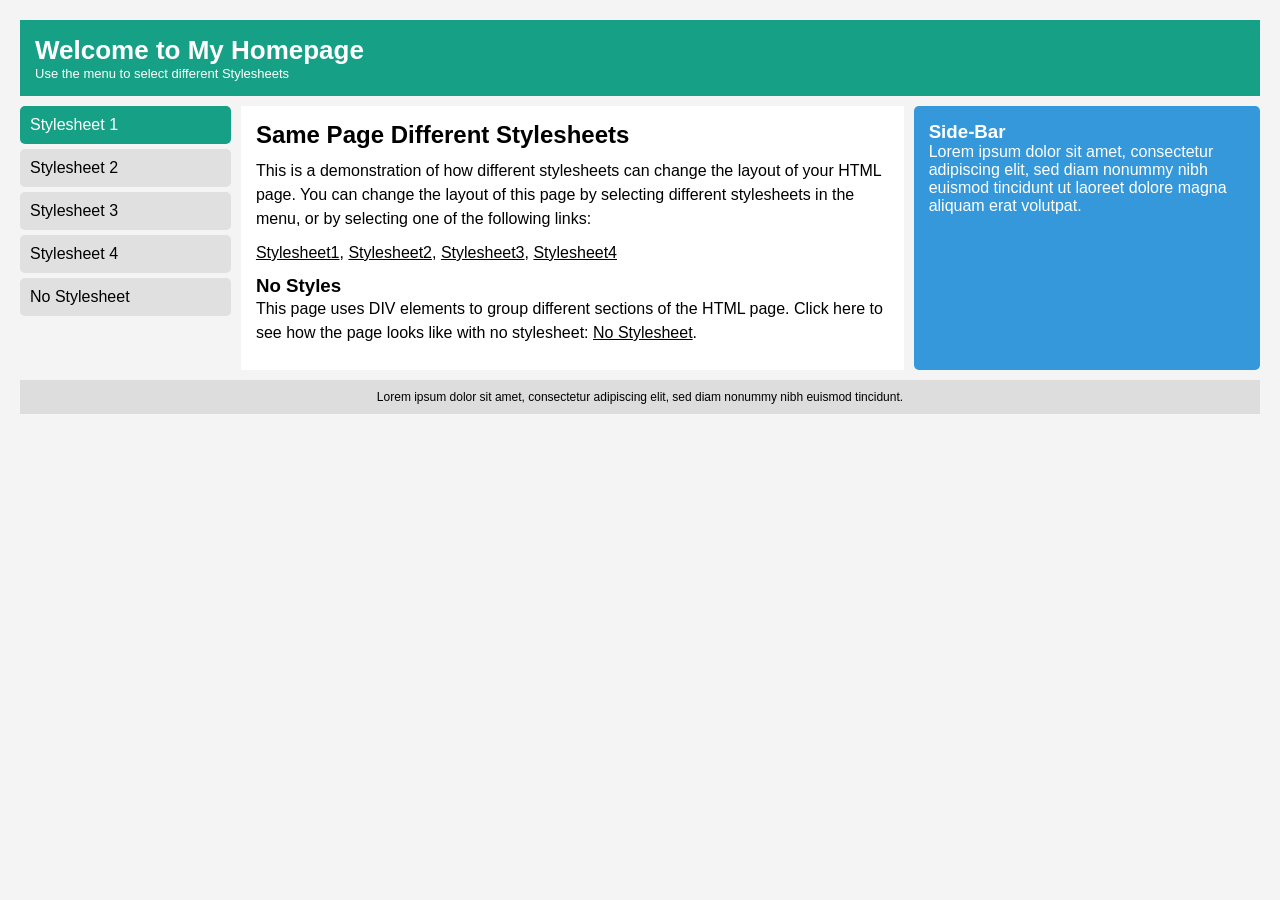
<file: final/final1/index.html>
<!doctype html>
<html lang="en">
  <head>
    <meta charset="UTF-8" />
    <meta name="viewport" content="width=device-width, initial-scale=1.0" />
    <title>My Homepage</title>
    <style>
      * {
        margin: 0;
        padding: 0;
        box-sizing: border-box;
        font-family: Arial, sans-serif;
      }

      body {
        background: #f4f4f4;
        padding: 20px;
      }

      .header {
        background: #16a085;
        color: white;
        padding: 15px;
      }

      .header h1 {
        font-size: 26px;
      }

      .header p {
        font-size: 13px;
      }

      .container {
        display: flex;
        gap: 10px;
        margin-top: 10px;
      }

      .menu {
        flex: 1;
        display: flex;
        flex-direction: column;
      }

      .menu div {
        background: #e0e0e0;
        padding: 10px;
        margin-bottom: 5px;
        border-radius: 5px;
      }

      .menu .active {
        background: #16a085;
        color: white;
      }

      .content {
        flex: 3;
        background: white;
        padding: 15px;
      }

      .content h2 {
        margin-bottom: 10px;
      }

      .content p {
        margin-bottom: 10px;
        line-height: 1.5;
      }

      .sidebar {
        flex: 1.5;
        background: #3498db;
        color: white;
        padding: 15px;
        border-radius: 5px;
      }

      a {
        color: black;
        text-decoration: underline;
      }

      .footer {
        margin-top: 10px;
        background: #ddd;
        padding: 10px;
        text-align: center;
        font-size: 12px;
      }

      @media (max-width: 1024px) {
        .container {
          flex-wrap: wrap;
        }

        .menu {
          flex: 1 1 30%;
        }

        .content {
          flex: 1 1 65%;
        }

        .sidebar {
          flex: 1 1 100%;
        }
      }

      @media (max-width: 768px) {
        .container {
          flex-direction: column;
        }
      }
    </style>
  </head>
  <body>
    <div class="header">
      <h1>Welcome to My Homepage</h1>
      <p>Use the menu to select different Stylesheets</p>
    </div>

    <div class="container">
      <div class="menu">
        <div class="active">Stylesheet 1</div>
        <div>Stylesheet 2</div>
        <div>Stylesheet 3</div>
        <div>Stylesheet 4</div>
        <div>No Stylesheet</div>
      </div>

      <div class="content">
        <h2>Same Page Different Stylesheets</h2>

        <p>
          This is a demonstration of how different stylesheets can change the
          layout of your HTML page. You can change the layout of this page by
          selecting different stylesheets in the menu, or by selecting one of
          the following links:
        </p>

        <p>
          <a href="#">Stylesheet1</a>, <a href="#">Stylesheet2</a>,
          <a href="#">Stylesheet3</a>,
          <a href="#">Stylesheet4</a>
        </p>

        <h3>No Styles</h3>
        <p>
          This page uses DIV elements to group different sections of the HTML
          page. Click here to see how the page looks like with no stylesheet:
          <a href="#">No Stylesheet</a>.
        </p>
      </div>

      <div class="sidebar">
        <h3>Side-Bar</h3>
        <p>
          Lorem ipsum dolor sit amet, consectetur adipiscing elit, sed diam
          nonummy nibh euismod tincidunt ut laoreet dolore magna aliquam erat
          volutpat.
        </p>
      </div>
    </div>

    <div class="footer">
      <p>
        Lorem ipsum dolor sit amet, consectetur adipiscing elit, sed diam
        nonummy nibh euismod tincidunt.
      </p>
    </div>
  </body>
</html>
</file>
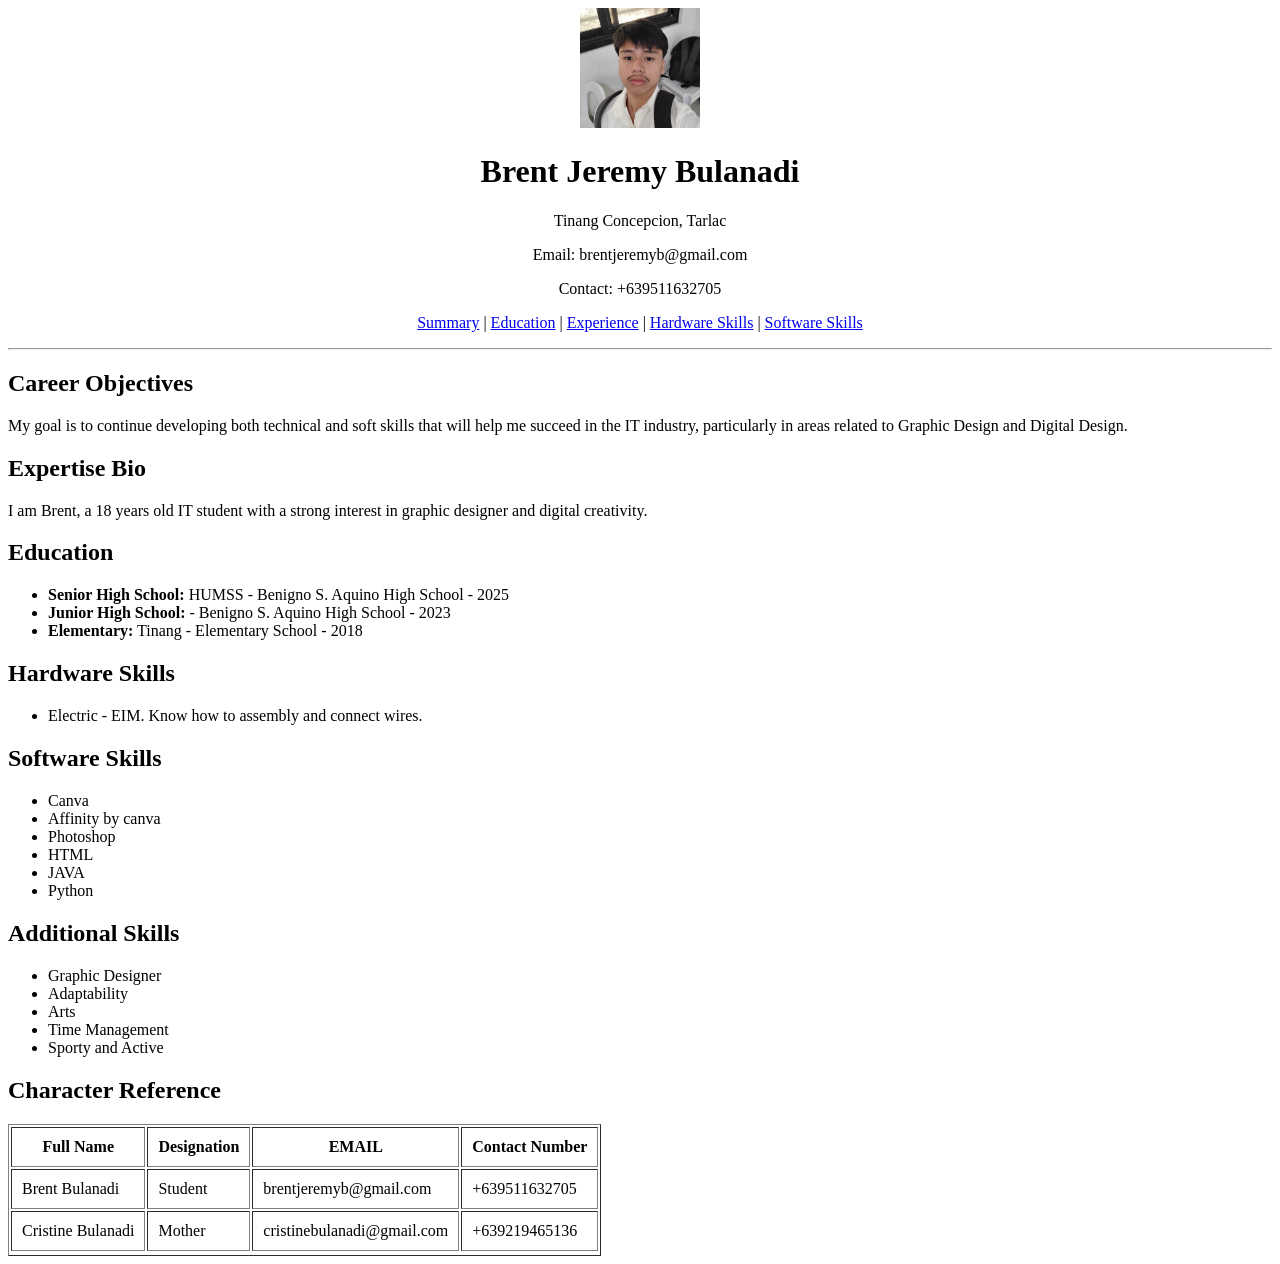
<file: midterm/midterm1/index.html>
<!DOCTYPE html>
<html>
<head>
    <title>Resume - Brent Jeremy Bulanadi</title>
</head>

<body>

<center>
    <img src="profile.jpg" width="120" height="120">
    <h1>Brent Jeremy Bulanadi</h1>
    <p>Tinang Concepcion, Tarlac</p>
    <p>Email: brentjeremyb@gmail.com</p>
    <p>Contact: +639511632705</p>

    <p>
        <a href="#">Summary</a> |
        <a href="#">Education</a> |
        <a href="#">Experience</a> |
        <a href="#">Hardware Skills</a> |
        <a href="#">Software Skills</a>
    </p>
</center>

<hr>

<h2>Career Objectives</h2>
<p>
My goal is to continue developing both technical and soft skills that will help me succeed in the IT industry, particularly in areas related to Graphic Design and Digital Design.
</p>

<h2>Expertise Bio</h2>
<p>
I am Brent, a 18 years old IT student with a strong interest in graphic designer and digital creativity.
</p>

<h2>Education</h2>
<ul>
<li><b>Senior High School:</b> HUMSS - Benigno S. Aquino High School - 2025</li>
<li><b>Junior High School:</b> - Benigno S. Aquino High School - 2023</li>
<li><b>Elementary:</b> Tinang - Elementary School - 2018</li>
</ul>

<h2>Hardware Skills</h2>
<ul>
<li>Electric - EIM. Know how to assembly and connect wires.</li>
</ul>

<h2>Software Skills</h2>
<ul>
<li>Canva</li>
<li>Affinity by canva</li>
<li>Photoshop</li>
<li>HTML</li>
<li>JAVA</li>
<li>Python</li>
</ul>

<h2>Additional Skills</h2>
<ul>
<li>Graphic Designer</li>
<li>Adaptability</li>
<li>Arts</li>
<li>Time Management</li>
<li>Sporty and Active</li>
</ul>

<h2>Character Reference</h2>

<table border="1" cellpadding="10">
<tr>
<th>Full Name</th>
<th>Designation</th>
<th>EMAIL</th>
<th>Contact Number</th>
</tr>

<tr>
<td>Brent Bulanadi</td>
<td>Student</td>
<td>brentjeremyb@gmail.com</td>
<td>+639511632705</td>
</tr>

<tr>
<td>Cristine Bulanadi</td>
<td>Mother</td>
<td>cristinebulanadi@gmail.com</td>
<td>+639219465136</td>
</tr>

<tr>
<td
</file>
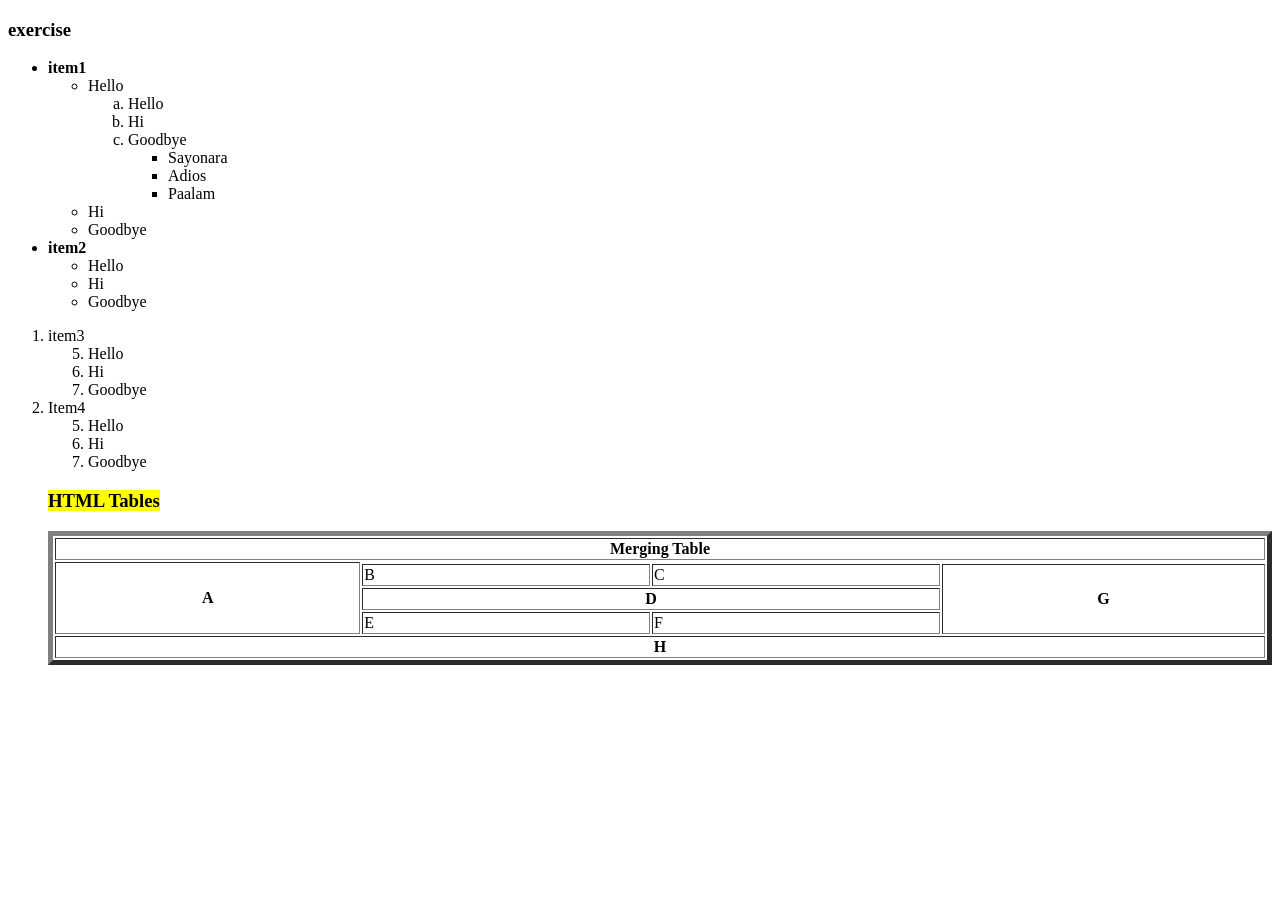
<file: midterm/midterm2/index.html>
<!DOCTYPE html>

<html>
<head>
  <meta http-equiv="CONTENT-TYPE" content="text/html; charset=UTF-8">
  <title>unordered!</title>
</head>
<body>  
</body>
<h3>exercise</h3>
<ul>
  <li><b>item1</b></li>
<ul>
  <li>Hello</li>
  <ol type="a">
    <li>Hello</li> 
    <li>Hi</li>
    <li>Goodbye</li>
  <ul type ="square">
    <li>Sayonara</li>
    <li>Adios</li>
    <li>Paalam</li>
  </ul>
  </ul>
  <ul>
    <li>Hi</li>  
    <li>Goodbye</li>    
      </ul>
    <li><b>item2</b></li>
      <ul>
<li>Hello</li>
<li>Hi</li>
<li>Goodbye</li>
</ul>
 </li>
 </ul>
<ol>
  <li>item3
    <ol start="5">
      <li>Hello</li>
      <li>Hi</li>
      <li>Goodbye</li>
    </ol>
    
    <li>Item4
      <ol start="5">
        <li> Hello</li>
        <li>Hi</li>
        <li>Goodbye</li>
      </ol>
    </li>
    
    
    
    <h3><mark>HTML Tables</mark></h3>
    <table border="5" height="50%" width="100%">
      <th colspan="4">Merging Table</th>
      <tr>
        <th rowspan="4">A</th>
      </tr>
      <tr>
        <td>B</td>
        <td>C</td>
        <th rowspan="3">G</th>
      </tr>
      <tr><th colspan="2">D</th></tr>
      <tr>
        <td>E</td>
        <td>F</td>
      </tr>   
      <tr><th colspan="4">H</th></tr>
    </table>
</html>
</file>
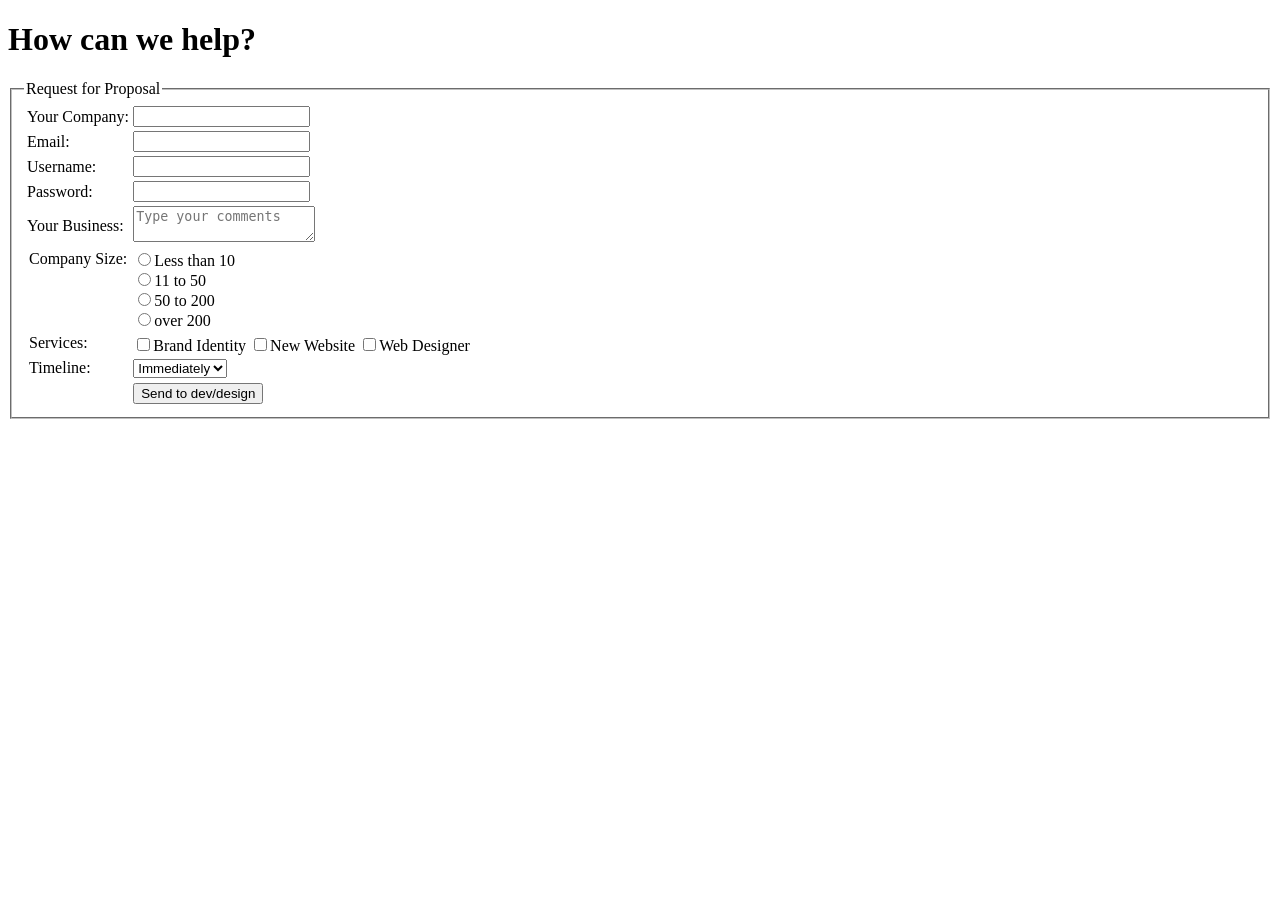
<file: midterm/midterm3/index.html>
<!DOCTYPE html>

<html>
<head>
  <meta http-equiv="CONTENT-TYPE" content="text/html; charset=UTF-8">
  <title>Demo Form</title>
</head>
<body>
  <h1 color>How can we help?</h1>
  <fieldset>
    <legend>Request for Proposal</legend>
    <table>
  <form action=""method="post"></form>
      
  <tr><td><label>Your Company:</label>
  <td><input type="text" id="In" size="20"></td>
  </td></tr>
      
  <tr><td><label>Email:</label>
  <td><input type="text" id="fn" size="20"></td>
  </td></tr>
  
  <tr><td><label>Username:</label>
  <td><input type="text" id="fn" size="20"></td>
  </td></tr>
  
  <tr><td><label>Password:</label>
  <td><input type="password" id="fn" size="20"></td> 
  </td></tr> 
      
  <tr><td><label>Your Business:</label>
  <td><textarea name="company" placeholder="Type your comments"></textarea></td> 
  </td></tr> 
      
    <tr><td valign="top"><option>Company Size:</option></td>
    <td>
    <input type="radio" name="size"value="less10">Less than 10<br>
    <input type="radio" name="size"value="11to50">11 to 50<br>
    <input type="radio" name="size"value="50to200">50 to 200<br>
    <input type="radio" name="size"value="over200">over 200<br>
    </td> 
    </tr> 
    
    <tr><td valign="top"><option>Services:</option></td>
    <td>
    <input type="checkbox" name="size"value="Brandidentity">Brand Identity
    <input type="checkbox" name="size"value="Newwebsite">New Website
    <input type="checkbox" name="size"value="50to200">Web Designer
    </td> 
    </tr>
      
    <tr><td valign="top"><option>Timeline:</option></td>
    <td>
      <select>
        <option>Immediately</option>
        <option>1-2 weeks</option>
        <option>3-6 weeks</option>
        <option>7-2 moths</option>
      </select>
    </td> 
    </tr>  
    
      <tr>
      <td>
      <td><button type="submit">Send to dev/design</button></td>
      </td>  
      </tr>
      
    </table>
  </fieldset>
</form>
</body>
</html>
</file>
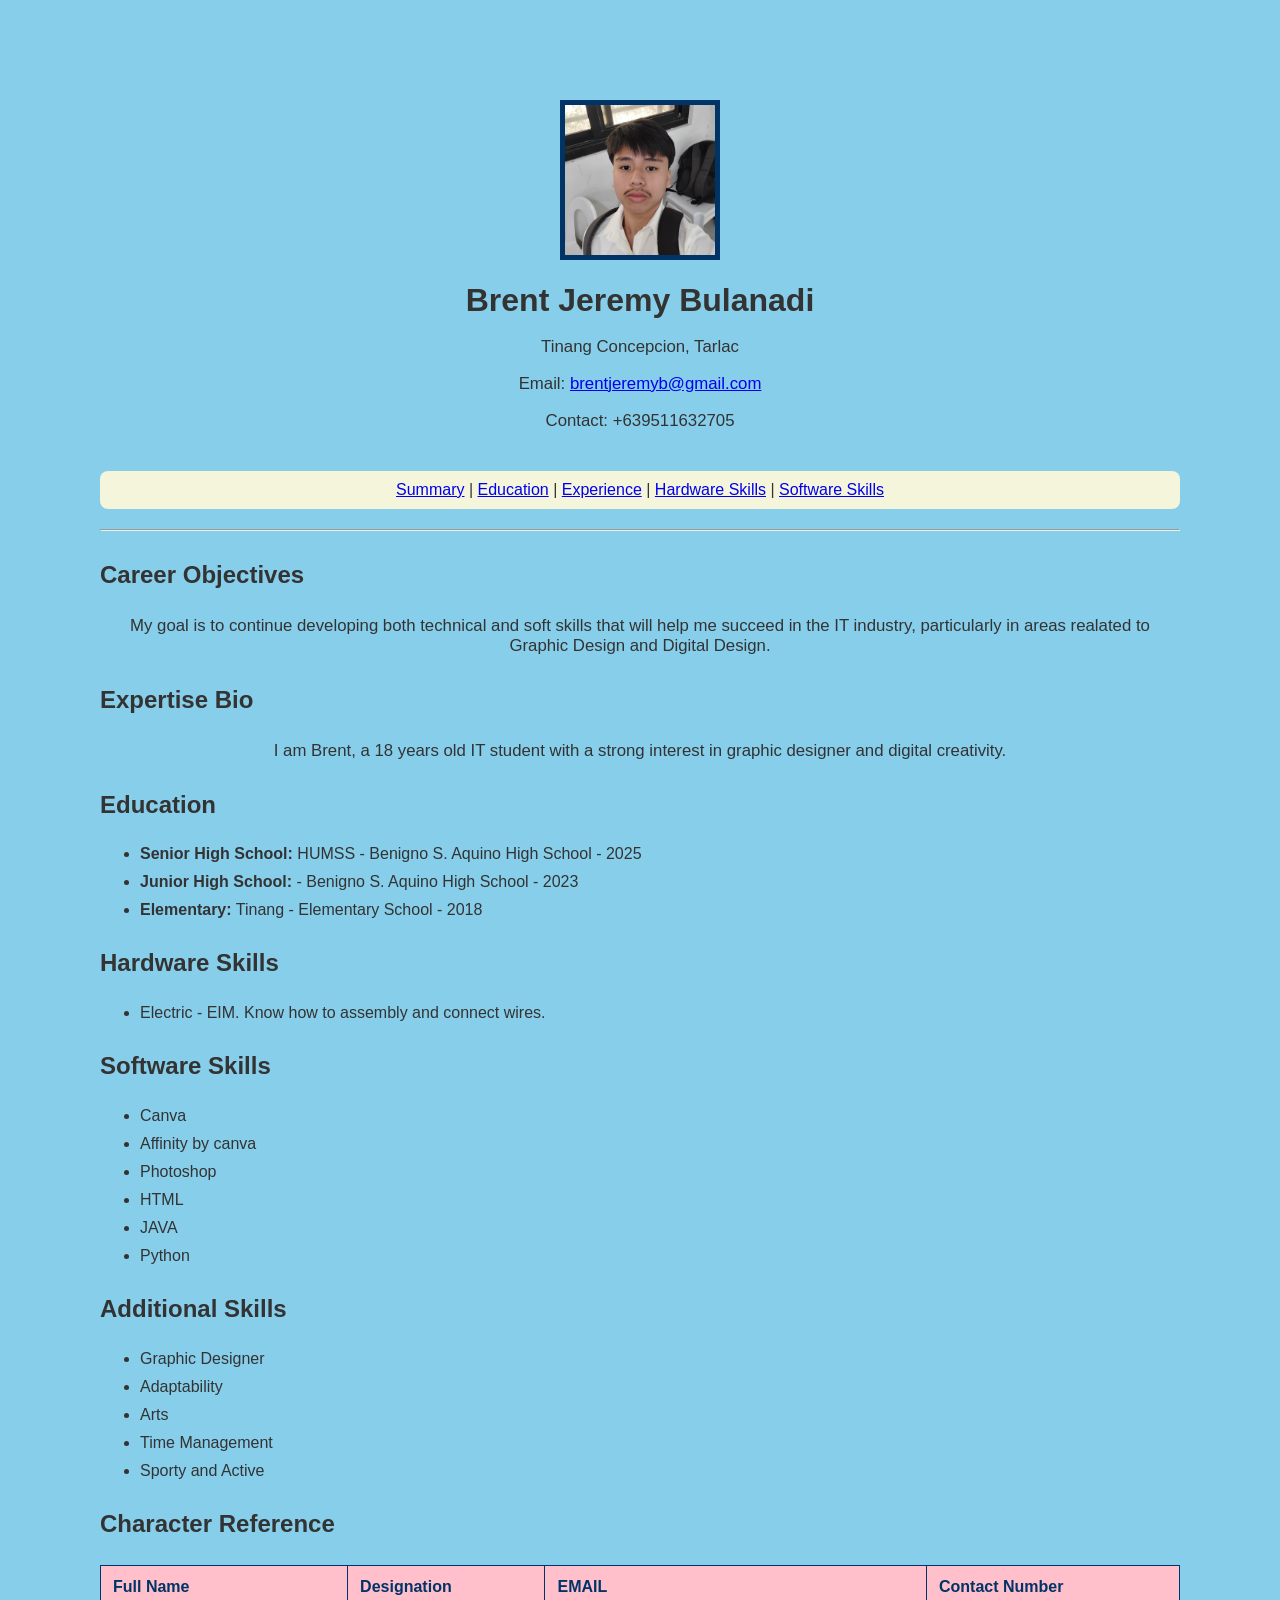
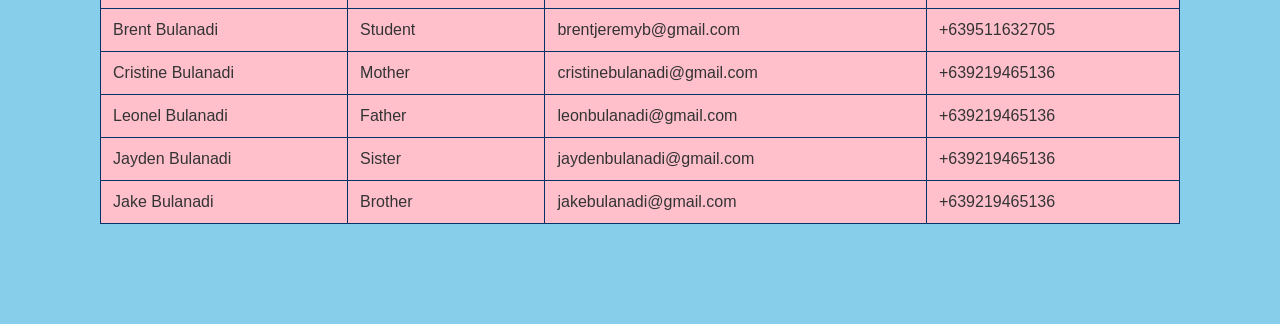
<file: midterm/midterm4/index.html>
<!DOCTYPE html>
<html lang="en">
<head>
    <meta charset="UTF-8">
    <title>Resume - Brent Jeremy B. Bulanadi</title>
    <style>
        body {
            background-color: skyblue;
            margin: 100px;           
            font-family: 'Segoe UI', Tahoma, Geneva, Verdana, sans-serif;
            color: #333;
        }

     
        .resume-heading {
            color: light B;
            border-bottom: 2px solid #87CEEB;
            padding-bottom: 5px;
            margin-top: 30px;
        }

      
        #contact-info {
            text-align: center;
            line-height: 1.2;
            margin-bottom: 40px;
        }

      
        p {
            text-align: center;
            font-size: 1.05rem;
         
        }
        li {
            margin-bottom: 10px;
        }

     
        #reference-table {
            width: 100%;
            border-collapse: collapse;
            margin-top: 20px;
            background-color: pink;
        }
        #reference-table th, #reference-table td {
            border: 1px solid #003366;
            padding: 12px;
            text-align: left;
        }
        #reference-table th {
            background-color: #light blue;
            color: #003366;
      
      
     
     
        }
      
   
        a:active { color: pink; }

      
        .nav-menu {
            text-align: center;
            margin-bottom: 20px;
            padding: 10px;
            background: beige;
            border-radius: 8px;
        }
    </style>
</head>
<body id="top"> <div style="text-align: center;">
        <img src="profile.jpg"
             style="border: 5px solid #003366; display: block; margin: 0 auto; width: 150px; height: 150px; object-fit: cover;"
             alt="Brent Jeremy Bulanadi">
    </div>

    <div id="contact-info">
        <h1 style="margin-bottom: 5px;">Brent Jeremy Bulanadi</h1>
        <p>Tinang Concepcion, Tarlac</p>
        <p>Email: <a href="mailto:brentjeremyb@gmail.com">brentjeremyb@gmail.com</a></p>
        <p>Contact: +639511632705</p>
    </div>

    <div class="nav-menu">
        <a href="#summary">Summary</a> |
        <a href="#education">Education</a> |
        <a href="#experience">Experience</a> |
        <a href="#hardware">Hardware Skills</a> |
        <a href="#software">Software Skills</a>
    </div>

    <hr>

    <h2 id="summary" class="resume-heading">Career Objectives</h2>
  <p> My goal is to continue developing both technical and soft skills that
        will help me succeed in the IT industry, particularly in areas realated to Graphic Design and Digital Design.
  </p>
    <h2 id="experience" class="resume-heading">Expertise Bio</h2>
    <p> I am Brent, a 18 years old IT student with a strong interest in graphic designer
        and digital creativity.
      
    <h2 id="education" class="resume-heading">Education</h2>
    <ul>
        <li><strong>Senior High School:</strong> HUMSS - Benigno S. Aquino High School - 2025</li>
        <li><strong>Junior High School:</strong>  - Benigno S. Aquino High School - 2023</li>
        <li><strong>Elementary:</strong> Tinang -  Elementary School - 2018</li>
    </ul>

    <h2 id="hardware" class="resume-heading">Hardware Skills</h2>
    <ul>
      <li>Electric - EIM</b>. Know how to assembly and connect wires.
    </ul>

    <h2 id="software" class="resume-heading">Software Skills</h2>
    <ul>
        <li>Canva</li>
        <li>Affinity by canva</li>
        <li>Photoshop</li>
        <li>HTML</li>
        <li>JAVA</li>
        <li>Python</li>
    </ul>

    <h2 class="resume-heading">Additional Skills</h2>
    <ul>
        <li>Graphic Designer</li>
        <li>Adaptability</li>
        <li>Arts</li>
        <li>Time Management</li>
        <li>Sporty and Active</li>
    </ul>
      
    <h2 class="resume-heading">Character Reference</h2>
    <table id="reference-table">
        <thead>
            <tr>
                <th>Full Name</th>
                <th>Designation</th>
                <th>EMAIL</th>
                <th>Contact Number</th>
            </tr>
        </thead>
        <tbody>
            <tr>
                <td>Brent Bulanadi</td>
                <td>Student</td>
                <td>brentjeremyb@gmail.com</td>
                <td>+639511632705</td>
            </tr>
            <tr>
                <td>Cristine Bulanadi</td>
                <td>Mother</td>
                <td>cristinebulanadi@gmail.com</td>
                <td>+639219465136</td>
            </tr>
            <tr>
                <td>Leonel Bulanadi</td>
                <td>Father</td>
                <td>leonbulanadi@gmail.com</td>
                <td>+639219465136</td>
            </tr>
            <tr> 
                <td>Jayden Bulanadi</td>
                <td>Sister</td>
                <td>jaydenbulanadi@gmail.com</td>
                <td>+639219465136</td>
            </tr>
            <tr>
                <td>Jake Bulanadi</td>
                <td>Brother</td>
                <td>jakebulanadi@gmail.com</td>
                <td>+639219465136</td>
</file>
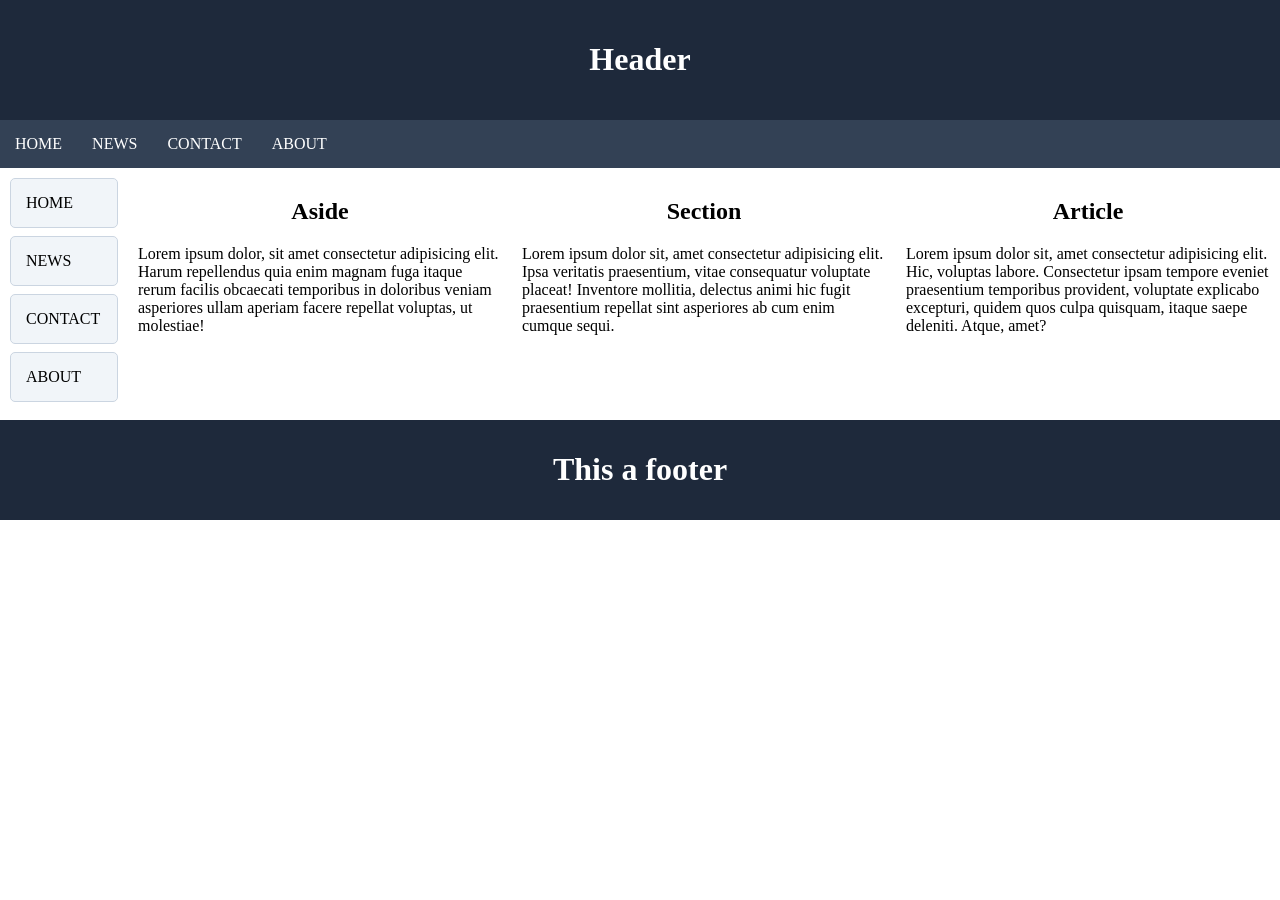
<file: midterm/midterm5/index.html>
<!DOCTYPE html>
<html lang="en">
  <head>
    <meta charset="UTF-8" />
    <meta name="viewport" content="width=device-width, initial-scale=1.0" />
    <title>Semantic</title>
    <style>
      * {
        box-sizing: border-box;
      }

      body {
        margin: 0px;
      }

      p {
        text-align: justify;
      }

      h2 {
        text-align: center;
      }

      header {
        background-color: #1e293b;
        color: white;
        height: 100%;
        padding: 20px;
        text-align: center;
      }

      .navbar {
        background-color: #1e293b;
      }

      .navbar1 ul {
        list-style-type: none;
        display: flex;
        margin: 0;
        padding: 0;
        overflow: hidden;
        background-color: #334155;
      }

      .navbar li {
        float: left;
      }

      .navbar1 li:hover {
        background-color: #3b82f6;
      }

      .navbar1 a {
        display: block;
        color: white;
        text-align: center;
        padding: 15px;
        text-decoration: none;
      }

      .navbar2 {
        padding: 10px;
        width: 10%;
        float: left;
      }

      .navbar2 ul {
        list-style-type: none;
        display: flow;
        margin: 0;
        padding: 0;
        overflow: hidden;
      }

      .navbar2 li {
        background-color: #f1f5f9;
        padding: 10px;
        margin-bottom: 8px;
        border-radius: 5px;
        border: 1px solid #cbd5e1;
      }

      .navbar2 li:hover {
        background-color: #3b82f6;
        color: white;
      }

      .navbar2 a {
        display: block;
        color: black;
        padding: 5px;
        text-decoration: none;
      }

      aside {
        padding: 10px;
        width: 30%;
        float: left;
      }

      section {
        padding: 10px;
        width: 30%;
        float: left;
      }

      article {
        padding: 10px;
        width: 30%;
        float: left;
      }

      footer {
        padding: 10px;
        background-color: #1e293b;
        color: white;
        height: 100px;
        clear: both;
        text-align: center;
      }

      @media screen and (max-width: 800px) {
        aside,
        section,
        article {
          width: 100%;
        }
      }
    </style>
  </head>
  <body>
    <header><h1>Header</h1></header>

    <nav class="navbar1">
      <ul>
        <li><a href="">HOME</a></li>
        <li><a href="">NEWS</a></li>
        <li><a href="">CONTACT</a></li>
        <li><a href="">ABOUT</a></li>
      </ul>
    </nav>

    <nav class="navbar2">
      <ul>
        <li><a href="">HOME</a></li>
        <li><a href="">NEWS</a></li>
        <li><a href="">CONTACT</a></li>
        <li><a href="">ABOUT</a></li>
      </ul>
    </nav>

    <main>
      <aside>
        <h2>Aside</h2>
        Lorem ipsum dolor, sit amet consectetur adipisicing elit. Harum
        repellendus quia enim magnam fuga itaque rerum facilis obcaecati
        temporibus in doloribus veniam asperiores ullam aperiam facere repellat
        voluptas, ut molestiae!
      </aside>
      <section>
        <h2>Section</h2>
        Lorem ipsum dolor sit, amet consectetur adipisicing elit. Ipsa veritatis
        praesentium, vitae consequatur voluptate placeat! Inventore mollitia,
        delectus animi hic fugit praesentium repellat sint asperiores ab cum
        enim cumque sequi.
      </section>
      <article>
        <h2>Article</h2>
        Lorem ipsum dolor sit, amet consectetur adipisicing elit. Hic, voluptas
        labore. Consectetur ipsam tempore eveniet praesentium temporibus
        provident, voluptate explicabo excepturi, quidem quos culpa quisquam,
        itaque saepe deleniti. Atque, amet?
      </article>
    </main>

    <footer>
      <h1>This a footer</h1>
    </footer>
  </body>
</html>
</file>
